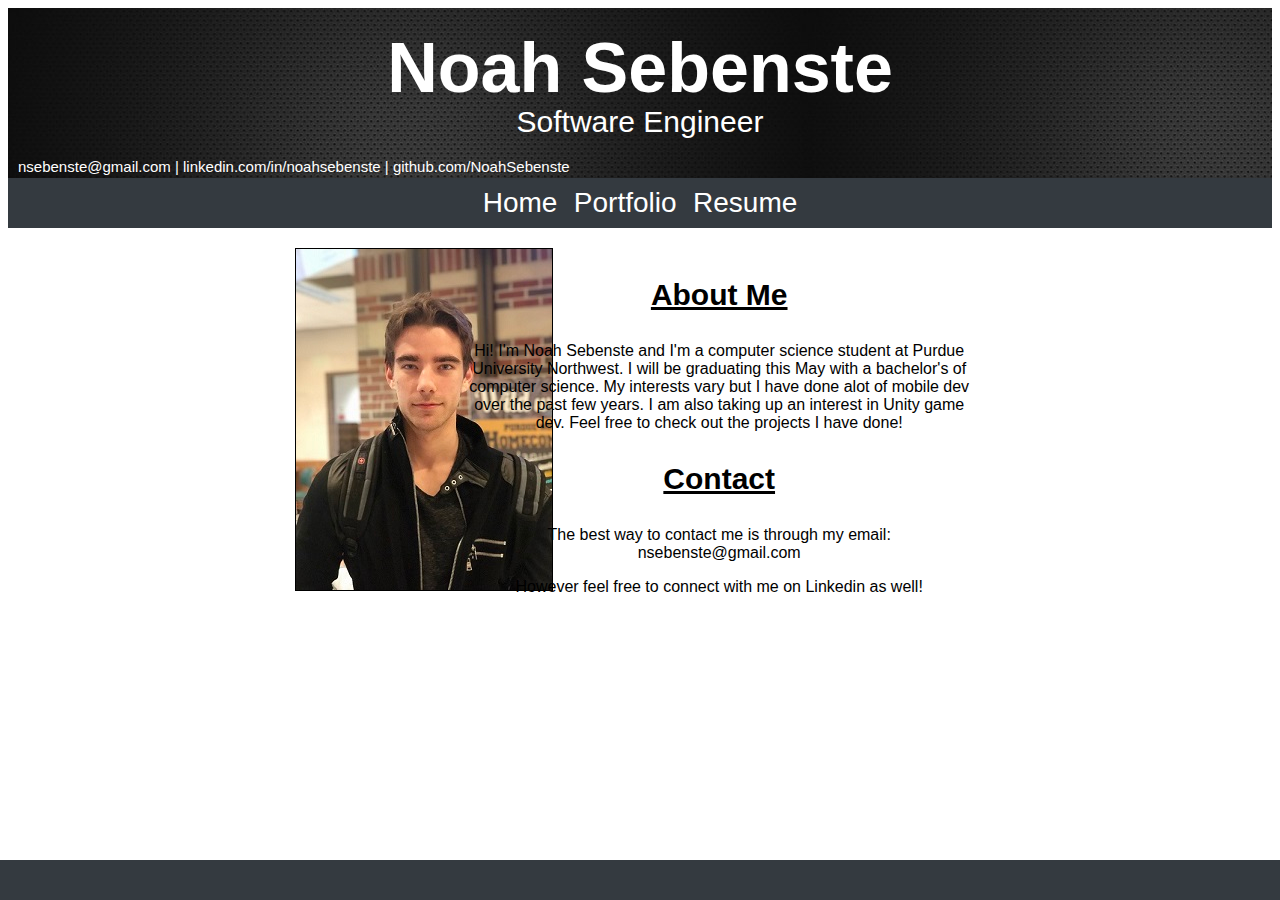
<file: index.html>
<html>
<head>
    <link rel="stylesheet" href="/main.css">
    <title>Noah Sebenste</title>
</head>
<body>



<div class="top">
    <h1 class="title">Noah Sebenste</h1> 
    <p class="subheader">Software Engineer</p>
   
    <p class="info">nsebenste@gmail.com | linkedin.com/in/noahsebenste | github.com/NoahSebenste</p>
</div>
    
<nav class="navbar">
  <button onclick="location.href='index.html';" class="btn">Home</button>
  <button onclick="location.href='portfolio.html';" class="btn">Portfolio</button>
  <button onclick="location.href='resume.html';" class="btn">Resume</button>
</nav>


    
<div class="leftside">  
     <img src="websitepicture.jpg" alt="Noah Sebenste" border="1">
</div>

<div class="rightside">
    <p class="me">About Me</p>
    <p>Hi! I'm Noah Sebenste and I'm a computer science student at Purdue University Northwest. I will be graduating this May with a bachelor's of computer science. My interests vary but I have done alot of mobile dev over the past few years. I am also taking up an interest in Unity game dev. Feel free to check out the projects I have done!</p>
    <p class="me">Contact</p>
    <p>The best way to contact me is through my email: nsebenste@gmail.com </p>
    <p>However feel free to connect with me on Linkedin as well!</p>
    </div>

    
<div class = "footer">
   
</div>
    
</body>
</html>
</file>
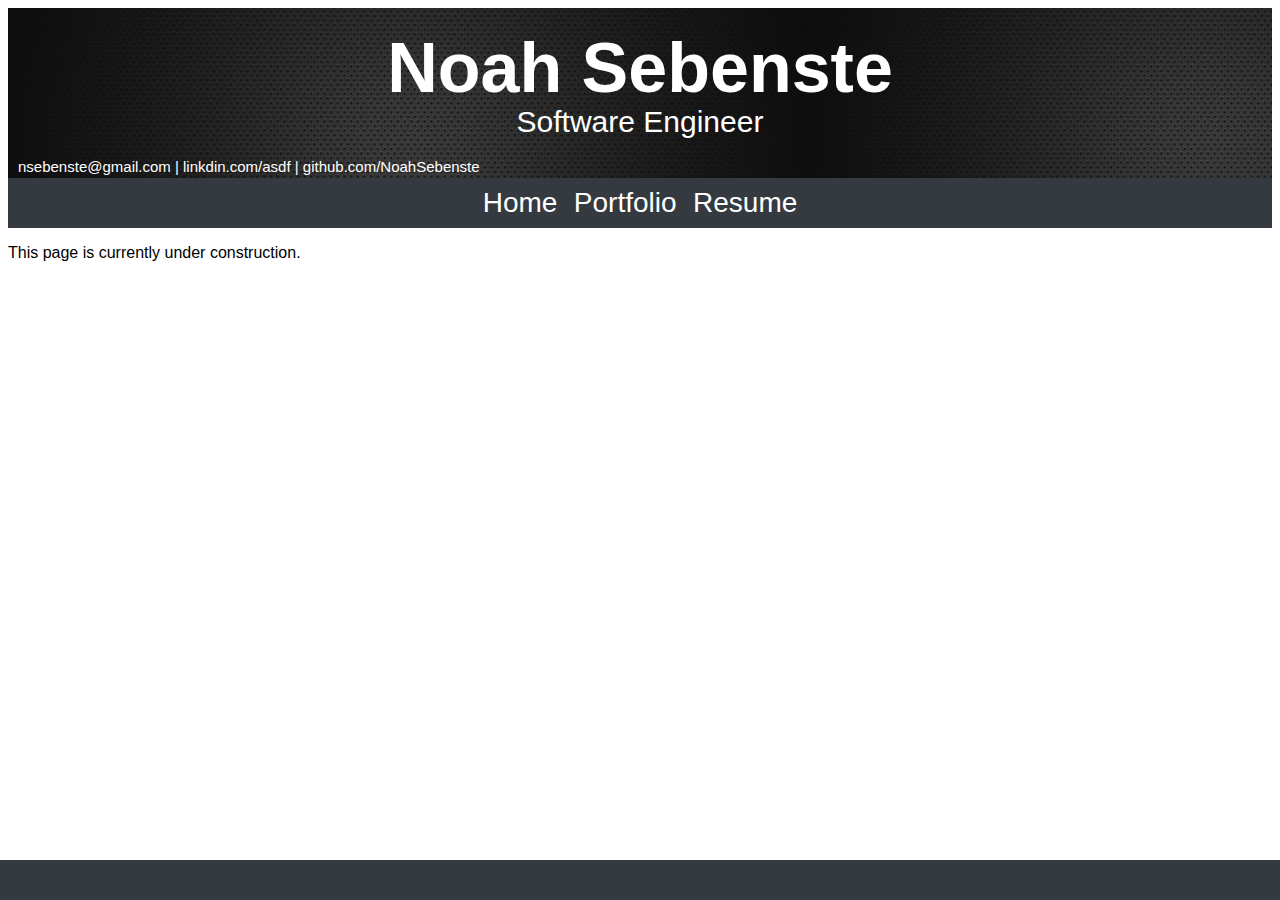
<file: portfolio.html>
<html>
<head>
    <link rel="stylesheet" href="main.css">
    <title>Noah Sebenste</title>
</head>
<body>



<div class="top">
    <h1 class="title">Noah Sebenste</h1> 
    <p class="subheader">Software Engineer</p>
   
    <p class="info">nsebenste@gmail.com | linkdin.com/asdf | github.com/NoahSebenste</p>
</div>
    
<nav class="navbar">
  <button onclick="location.href='index.html';" class="btn">Home</button>
  <button onclick="location.href='portfolio.html';" class="btn">Portfolio</button>
  <button onclick="location.href='resume.html';" class="btn">Resume</button>
</nav>

<div class="next">
    
    <p>This page is currently under construction.</p>
</div>
    
    

    
    
<div class = "footer">
    
</div>
    
</body>
</html>
</file>
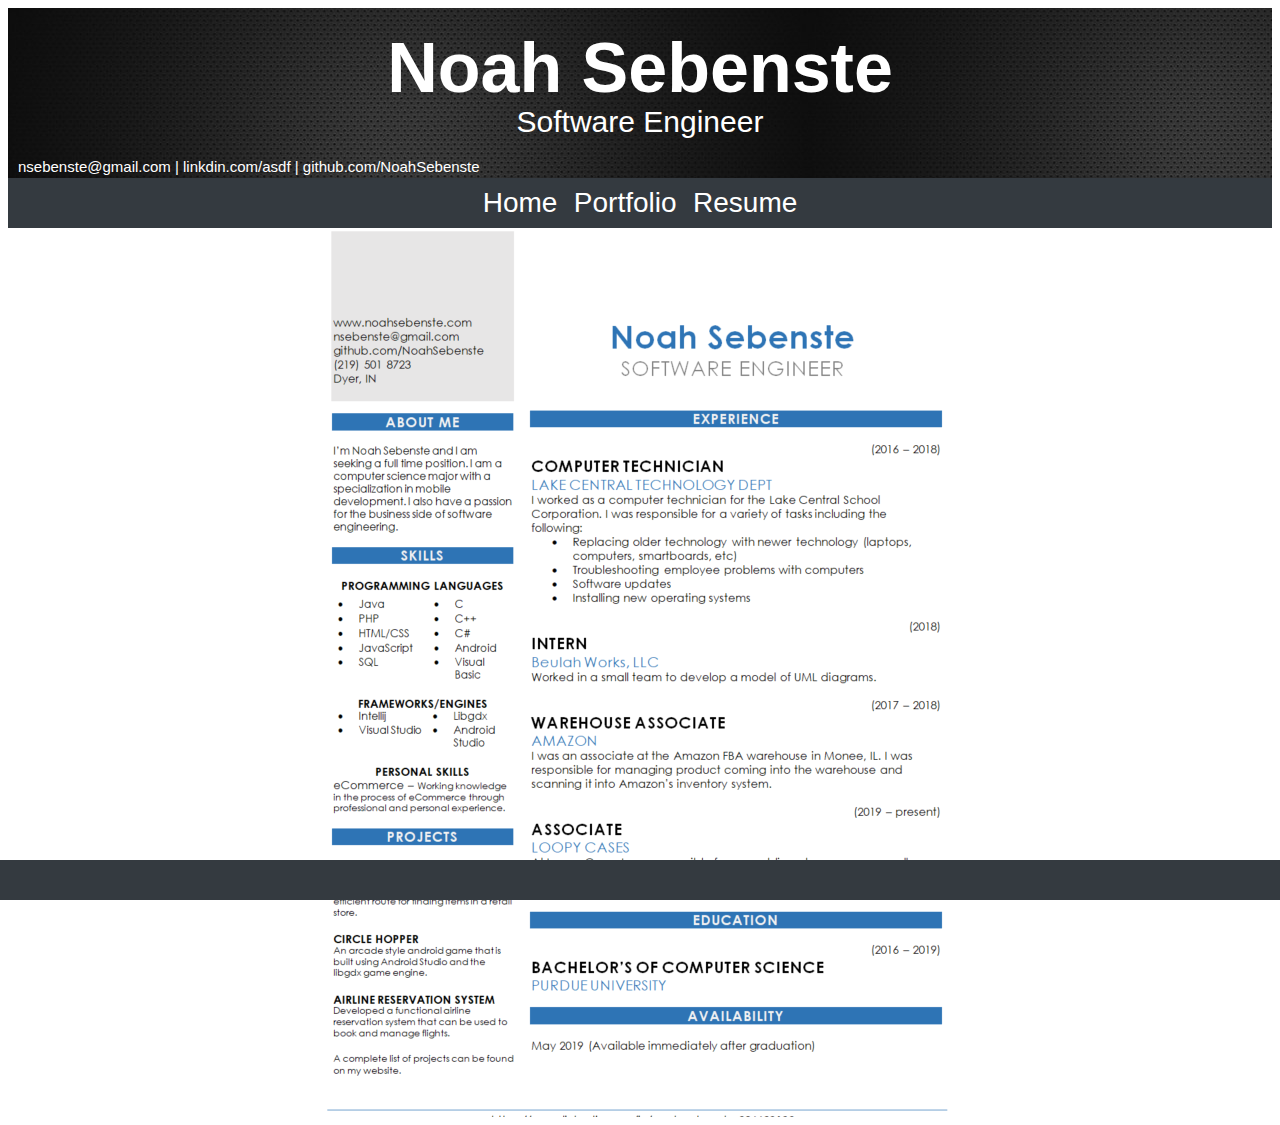
<file: resume.html>
<html>
<head>
    <link rel="stylesheet" href="main.css">
    <title>Noah Sebenste</title>
</head>
<body>



<div class="top">
    <h1 class="title">Noah Sebenste</h1> 
    <p class="subheader">Software Engineer</p>
   
    <p class="info">nsebenste@gmail.com | linkdin.com/asdf | github.com/NoahSebenste</p>
</div>
    
<nav class="navbar">
  <button onclick="location.href='index.html';" class="btn">Home</button>
  <button onclick="location.href='portfolio.html';" class="btn">Portfolio</button>
  <button onclick="location.href='resume.html';" class="btn">Resume</button>
</nav>

<div class="res"></div>
    

    

    
    
<div class = "footer">
    
</div>
    
</body>
</html>
</file>
<file: main.css>
html {
    font-family: sans-serif;
}


h1.title {
    text-align: center;
    font-size: 70;
    color: white;
    vertical-align: middle;
    line-height: 120px;
}

h2.centered {
    text-align: center;
    font-size: 50;
    
}
h3.centered {
    text-align: center;
    font-size: 30;
}

p.centered {
    text-align: center;
}

.top {
    background-image: url("/blackTextureBg.jpg");
    height: 170;
    position: relative;
}

.res {
    background-image: url(/resume.PNG);
    height: 889;
    width: 678;
    display: block;
  margin-left: auto;
  margin-right: auto;
}

.subheader {
    position:relative;
    bottom:70;
    font-size:30;
    color:white;
    text-align: center;
    vertical-align: middle;
}

.me {
    position: relative;
    font-size:30;
    color:black;
    font-weight: bold;
    text-decoration: underline;
}

.info
{
    left: 10;
    bottom: -12;
    position: absolute;
    font-size:15;
    color: white;
}

.navbar {
  text-align: center;
  height:50;
  background-color: #343a40;
  
}

.leftside {
    top:20;
    float: left;
    width:50%;
    left:100;
    height: 400;
    position: relative;
    text-align: center;
}

.rightside {
    top:20;
    float:right;
    width:40%;
    right: 300;
    text-align: center;
    position: relative;
    text-align: center;
}

.contact {
    top:400;
    right:110;
    position: relative;
    text-align: center;
    vertical-align:middle;
   
}

.footer {
    position:fixed;
    left:0;
    bottom:0;
    height:40;
    width:100%;
    background-color: #343a40;
}

button.btn {
    background-color: #343a40 !important;
    border: none;
    outline: none;
    color: white;
    font-size: 28;
    height: 50;
    
}

button.btn:hover {
    color:aqua;
}

/* Add a black background color to the top navigation bar */
.searchsection {
  overflow: hidden;
  background-color: gray;
}

/* Style the search box inside the navigation bar */
.searchsection input[type=text] {
  float: left;
  padding: 6px;
  border: none;
  margin-top: 8px;
  margin-right: 16px;
  margin-bottom: 8px;
    margin-left: 8px;
  font-size: 17px;
}

.searchsection button {
  float: left;
  padding: 60px 100px;
  margin-top: 8px;
  margin-right: 16px;
  background: #ddd;
  font-size: 17px;
  border: none;
  cursor: pointer;
}
</file>
